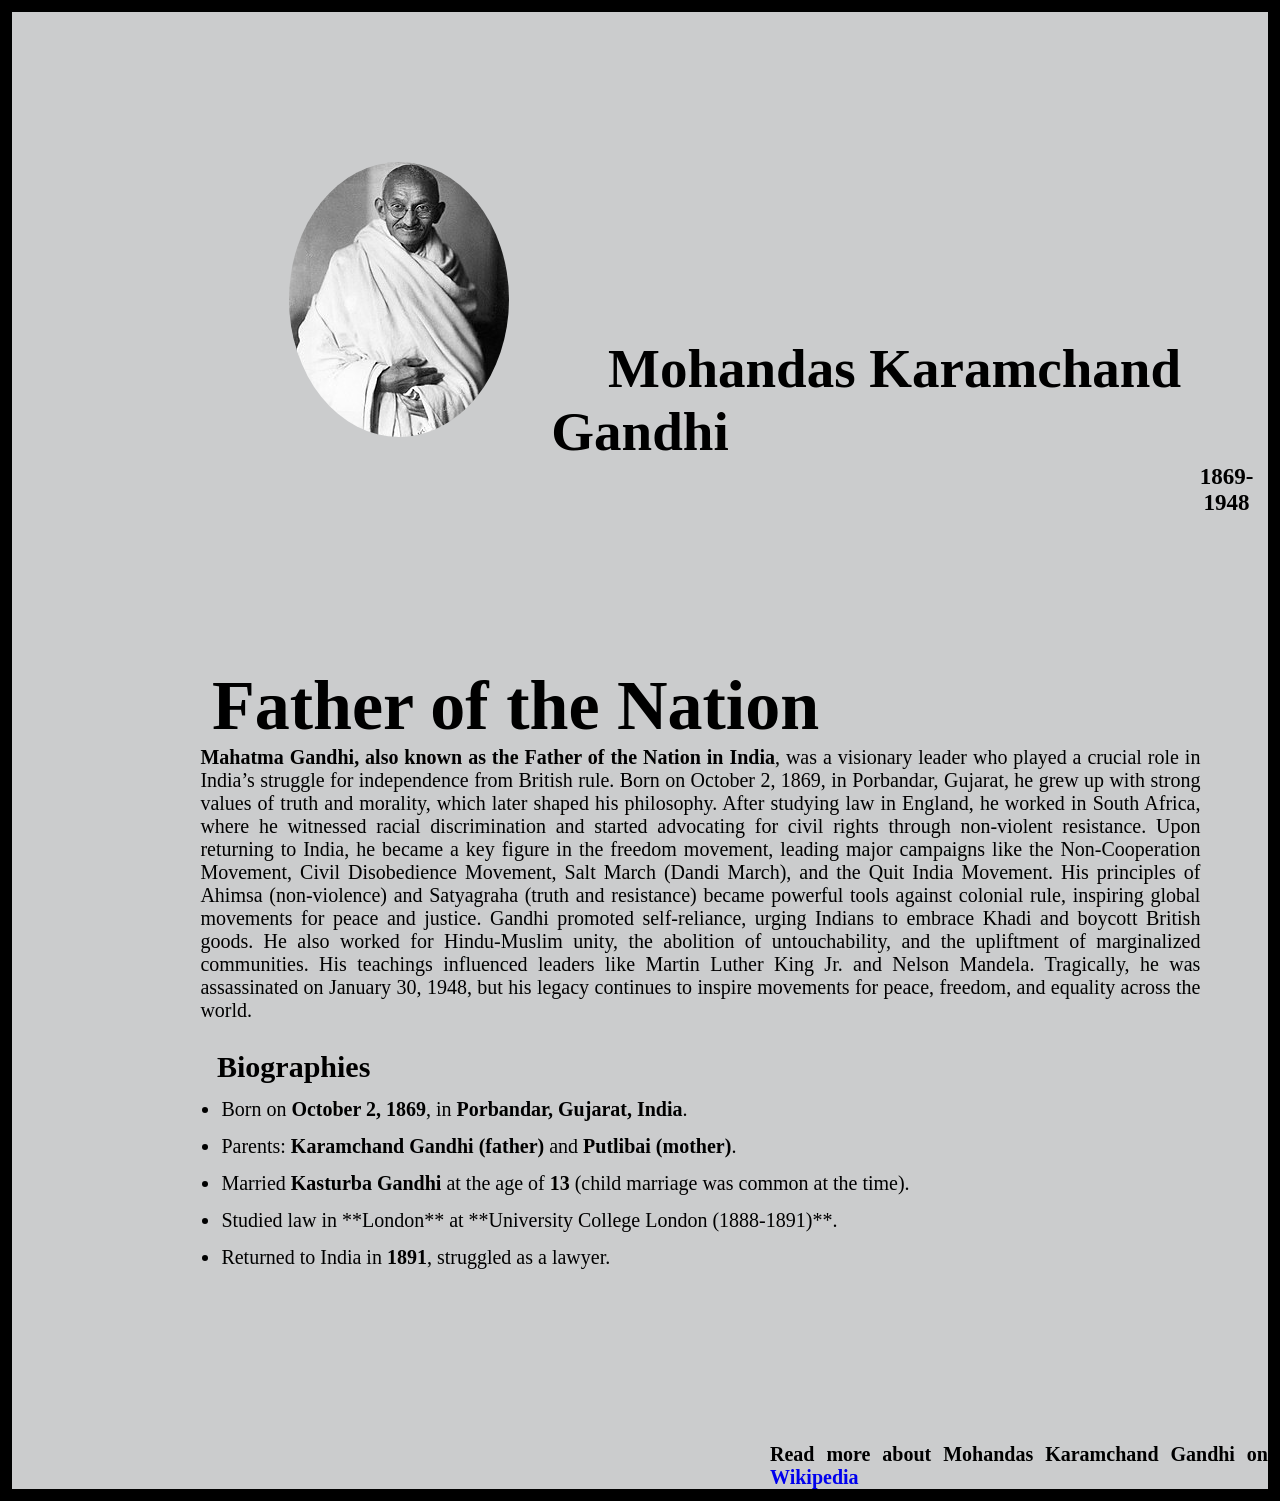
<file: leve1/level1a/index.html>
<!DOCTYPE html>
<html lang="en">
  <head>
    <meta charset="UTF-8" />
    <meta name="gandhi" content="Shivam chaurasia" />
    <meta name="viewport" content="width=device-width, initial-scale=1.0" />
    <title>The Tribute Website|Mohandas Karamchand Gandhi</title>
    <link rel="stylesheet" href="style.css" />
  </head>
  <body>
    <header>
      <section class="section1">
        <div class="div1">
          <img src="Mahatma-Gandhi.jpg" alt="Sorry! Image not found" />
        </div>
        <div class="div2">
          <h1>Mohandas Karamchand Gandhi</h1>
          <h4>1869-1948</h4>
        </div>
      </section>
    </header>
    <main>
      <section class="section2">
        <h2>Father of the Nation</h2>
        <div class="div3">
          <p>
            <b
              >Mahatma Gandhi, also known as the Father of the Nation in
              India</b
            >, was a visionary leader who played a crucial role in India’s
            struggle for independence from British rule. Born on October 2,
            1869, in Porbandar, Gujarat, he grew up with strong values of truth
            and morality, which later shaped his philosophy. After studying law
            in England, he worked in South Africa, where he witnessed racial
            discrimination and started advocating for civil rights through
            non-violent resistance. Upon returning to India, he became a key
            figure in the freedom movement, leading major campaigns like the
            Non-Cooperation Movement, Civil Disobedience Movement, Salt March
            (Dandi March), and the Quit India Movement. His principles of Ahimsa
            (non-violence) and Satyagraha (truth and resistance) became powerful
            tools against colonial rule, inspiring global movements for peace
            and justice. Gandhi promoted self-reliance, urging Indians to
            embrace Khadi and boycott British goods. He also worked for
            Hindu-Muslim unity, the abolition of untouchability, and the
            upliftment of marginalized communities. His teachings influenced
            leaders like Martin Luther King Jr. and Nelson Mandela. Tragically,
            he was assassinated on January 30, 1948, but his legacy continues to
            inspire movements for peace, freedom, and equality across the world.
          </p>
        </div>
      </section>
      <section class="section3">
        <h3>Biographies</h3>
        <div class="div4">
          <ul>
            <li>
              Born on <strong>October 2, 1869</strong>, in
              <strong>Porbandar, Gujarat, India</strong>.
            </li>
            <li>
              Parents: <strong>Karamchand Gandhi (father)</strong> and
              <strong>Putlibai (mother)</strong>.
            </li>
            <li>
              Married <strong>Kasturba Gandhi</strong> at the age of
              <strong>13</strong> (child marriage was common at the time).
            </li>
            <li>
              Studied law in **London** at **University College London
              (1888-1891)**.
            </li>
            <li>
              Returned to India in <strong>1891</strong>, struggled as a lawyer.
            </li>
          </ul>
        </div>
      </section>
    </main>
    <footer>
      <p class="p2">
        Read more about Mohandas Karamchand Gandhi on
        <a href="https://en.wikipedia.org/wiki/Mahatma_Gandhi" target="_blank"
          >Wikipedia</a
        >
      </p>
    </footer>
  </body>
</html>
</file>
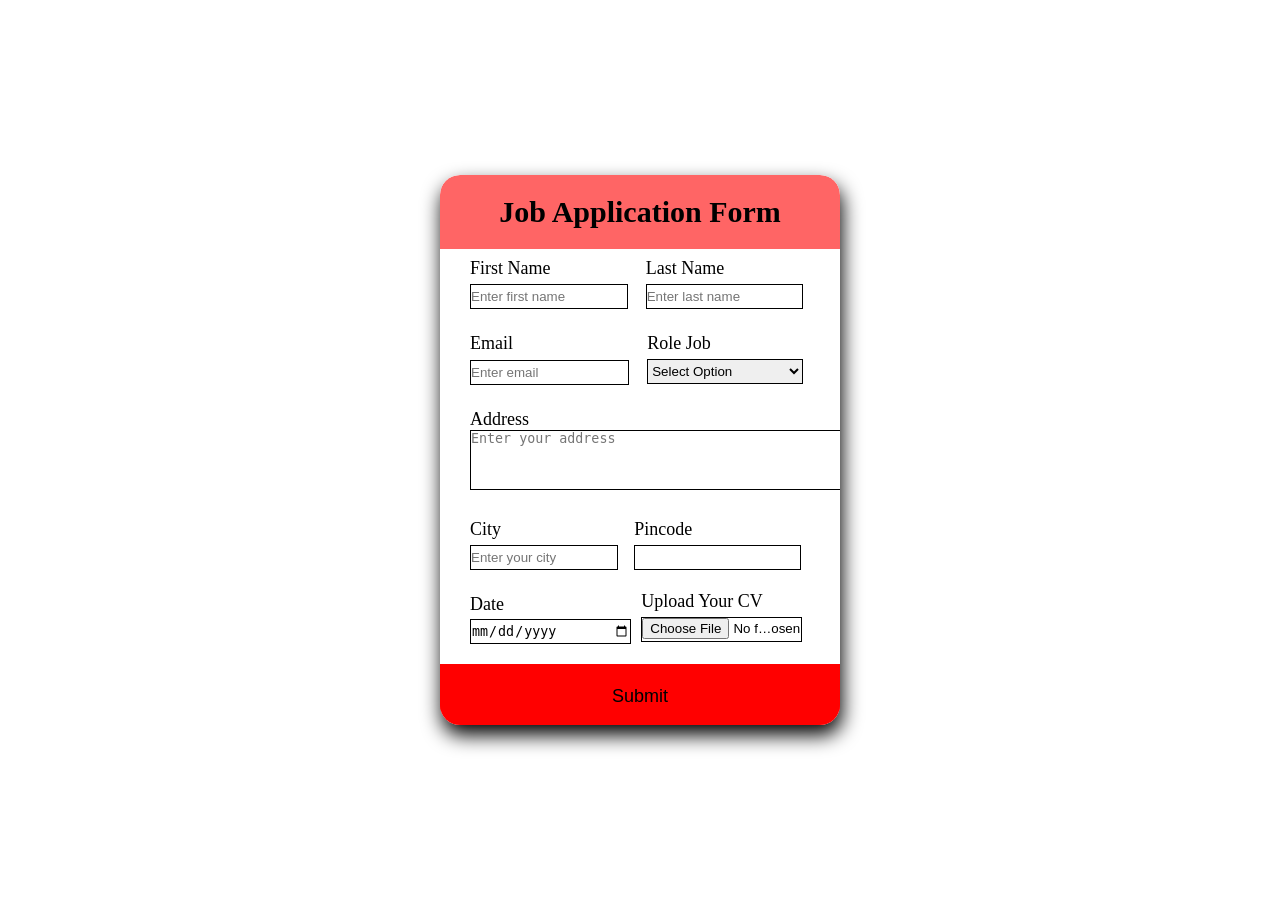
<file: leve1/level1B/index.html>
<!DOCTYPE html>
<html lang="en">
  <head>
    <meta charset="UTF-8" />
    <meta name="viewport" content="width=device-width, initial-scale=1.0" />
    <title>Job Application Form</title>
    <link rel="stylesheet" href="style.css" />
  </head>

  <body>
    <div class="container">
      <div class="div_div1">
        <h1>Job Application Form</h1>
      </div>
      <div class="div_div2">
        <form action="#">
          <div class="div_name">
            <div >
              <label for="first_name">First Name</label>
              <input
                type="text"
                id="first_name"
                placeholder="Enter first name"
                required
                />
            
            </div>
            <div >
              <label for="last_name">Last Name</label>
              <input
                type="text"
                id="last_name"
                placeholder="Enter last name"
                required
                class="name"
              />
            </div>
          </div>
        
          <div class="div_name" >
            <div >
              <label for="email">Email</label>
              <input
                type="email"
                id="email"
                placeholder="Enter email"
                required
               
              />
            </div>
            <div >
              <label for="role_job">Role Job</label>
              <select id="role_job" required >
                <option value="" selected>Select Option</option>
                <option value="Frontend">Frontend Developer</option>
                <option value="Backend">Backend Developer</option>
                <option value="Full_Stack">Full Stack Developer</option>
                <option value="UI_UX">UI UX Designer</option>
              </select>
            </div>
          </div>
          <div class="div_name ">
            <div class="form_div ">
                <label for="address" class="label_address">Address</label>
                <textarea name="address"  id="address" placeholder="Enter your address" required></textarea>
            </div>
          </div>
          <div class="div_name ">
            <div >
                <label for="city">City</label>
                <input type="text" id="city" placeholder="Enter your city" required >
            </div>
            <div >
                <label for="pincode">Pincode</label>
                <input type="number" name="pincode" id="pincode"  pattern="\d{6}" required >
            </div>
          </div>
          <div class="div_name">
             
            <div >
                <label for="date">Date</label>
                <input type="date" name="date" id="date" required class="date">
            </div>
            <div class="uploade">
                <label for="upload">Upload Your CV</label>
                <input type="file" name="cv_upload" accept=".pdf,.doc,.docx" id="upload" >
            </div>
          </div>
          <div class="div_name div_button">
            
            
                <button type="submit">Submit</button>
            
          </div>
        </form>
      </div>
    </div>
  </body>
</html>
</file>
<file: leve1/level1a/style.css>
*{
    margin: 0;
    padding: 0  ;
    box-sizing: border-box;
}
body{
    background-color: rgba(130, 132, 134, 0.411);
border: 1vw solid black    ;

}
.section1{margin-top: 130px;
  text-align: center;

}
header {
  display: flex;
  flex-direction: column;
  align-items: center;
  text-align: center;
  padding: 20px;
}

.div1{ 
    display: inline;
}
.div2{
  display: inline;
}
img{
    margin-left: 190px;
    border-radius: 50%;
    


}

  h1{
    position: relative;
    top: -50px;
    margin-left: 95px;
    display: inline;
    font-size: 55px;
   
  }
 
  h4{
    margin-top: -49px;
  font-size: 23px;
  margin-left: 1173px;
  }
  .section2{margin-top: 130px;
    text-align: center;}
  h2{
    text-align: justify;
    margin-left: 200px;
    font-size: 70px;;
  }
  .div3{margin: 15%;
    margin-top: 0px;

width: 1000px;
  
    text-align: center;
  }
  p{
    text-align: justify;
    font-size: 20px;
  }
  .section3{
    margin-left: 100px;
    margin-top: -160px;
}
h3{
  margin-left: 105px;
  font-size: 30px;
}
  .div4{margin: 15%;
    margin-top: 0px;

width: 1000px;
  
    text-align: center;
  }
  li{
    text-align: justify;
  font-size: 20px;
  margin-left: -64px;
  margin-top: 14px;
  }
.p2{
  font-size: 20px;
  font-style: normal;

font-weight: bold;
  margin-left: 758px;
}
a{
  text-decoration: none;
}
</file>
<file: leve1/level1B/style.css>
*{padding: 0;
margin: 0;
box-sizing: border-box;
}
html, body{
    height: 100%;
    width: 100%;
    font-family: Georgia, 'Times New Roman', Times, serif;
}
body{align-content: center;
 
    background-color: rgb(255, 255, 255);
}

.container{border-radius: 20px;
    position: absolute;
    top:50%;
    left: 50%;
    transform: translate(-50%,-50%);
    background-color: #fff;
    width: 400px;
height: 550px;
box-shadow: rgb(0, 0, 0) 2px 10px 20px;
overflow: hidden;
}

h1{
    display: flex;
    justify-content: center;
    align-items: center;
    width: 100%;
    border-radius: 20px 20px 0px 0px ;
    padding: 5%;
    background-color: rgba(255, 0, 0, 0.603);
    font-size: 30px;
    font-weight:bold;
}


.div_name{
   
    padding-top:1%;
    margin: 5%;
    margin-left: 30px;
    display:flex ;
    
    
    font-size: large;
    margin-top: 5px;
    
}

  


input{margin-top: 3%;
    width: 90%;
    height: 25px;
    border: 1px solid black;
}
select{
    margin-top: 3%;
    width: 90%;
    height: 25px;
    border: 1px solid black;
}

.label_address{
    display: block;
    
}
textarea{
   
    height: 60px;
width: 235%;
border: 1px solid black;
}
.date{
    width: 132%;
}
.uploade{
    margin-top: -1%;
    margin-left: 14%;
}
.div_button{
 
    margin: 0%;
    padding: 0%;
    width: 100%;
    display: flex;
    justify-content: center;
align-items: center; 
height: 100%;


}

button{
    
    font-size: large ;
    padding: 0%;
    margin: 0%;
    border:1px solid red;  
     background-color:red;

    
    width: 100%;
    height:  65px;
}
</file>
